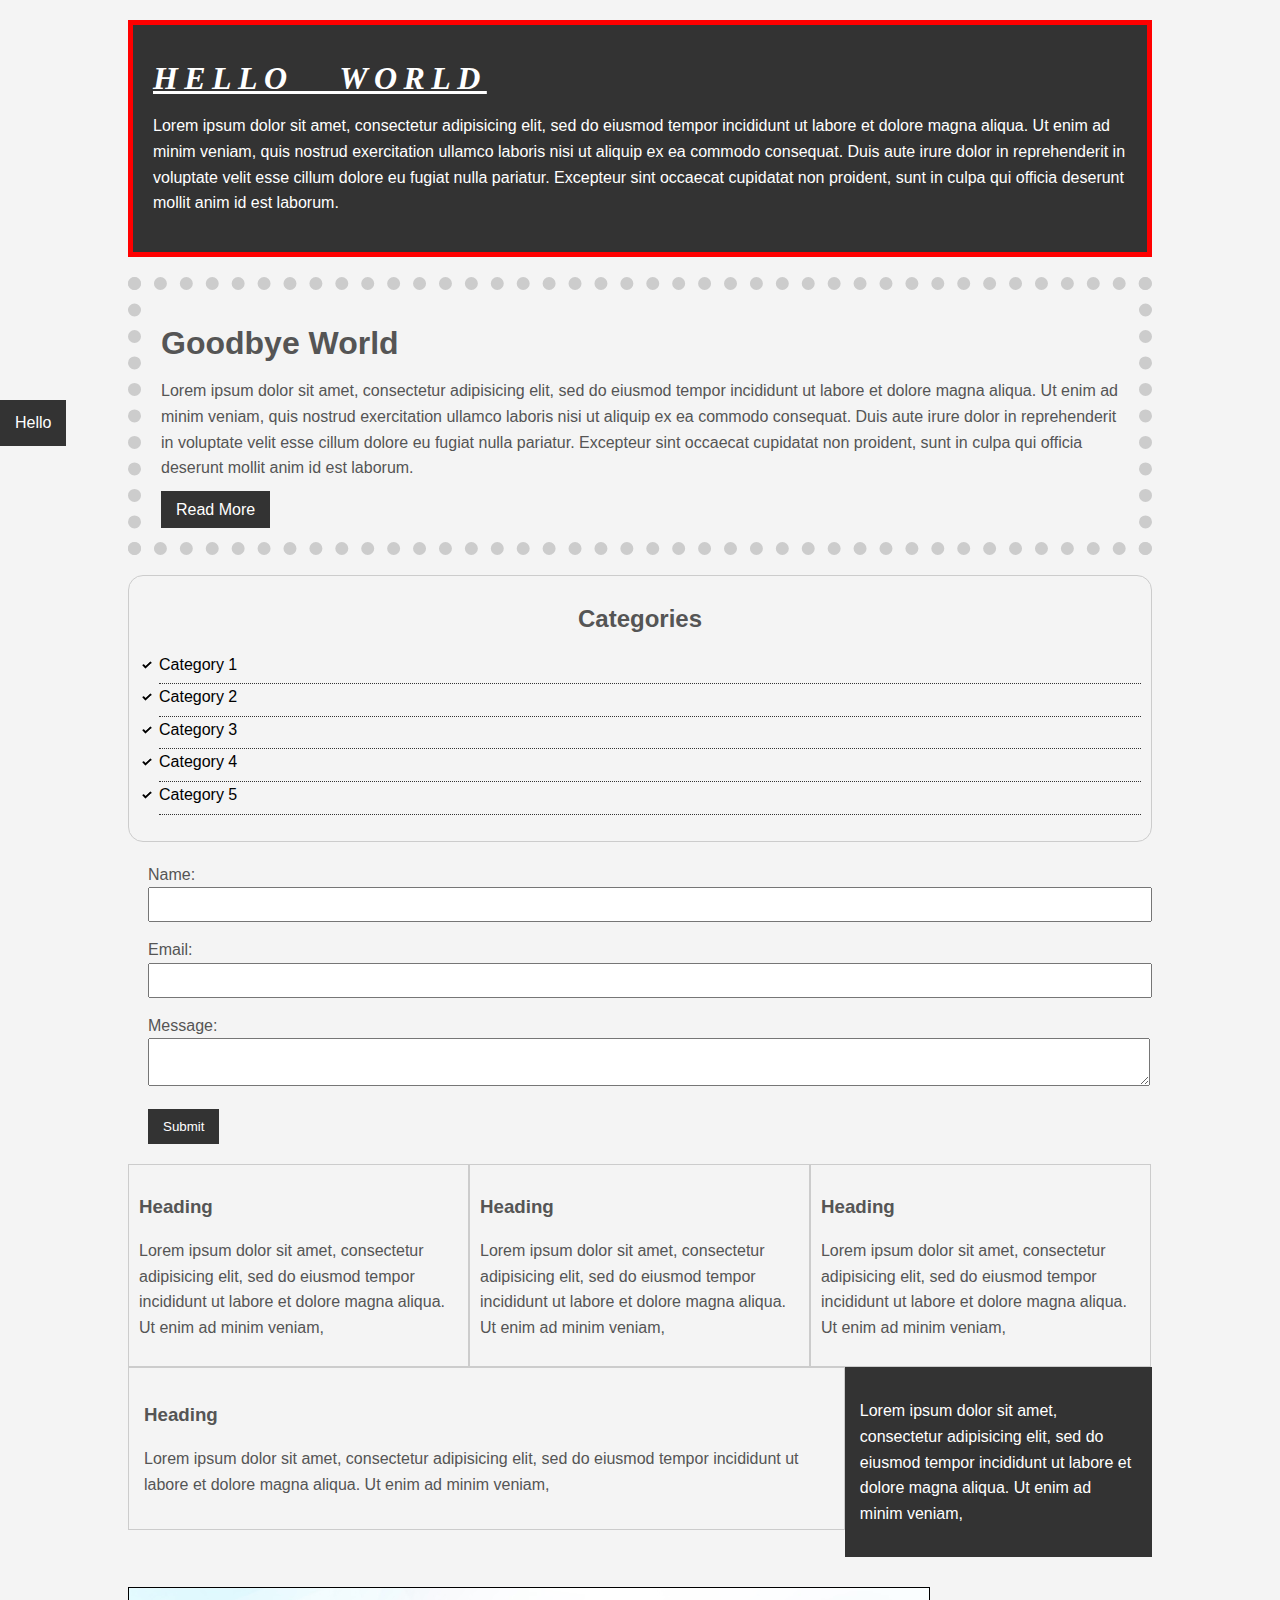
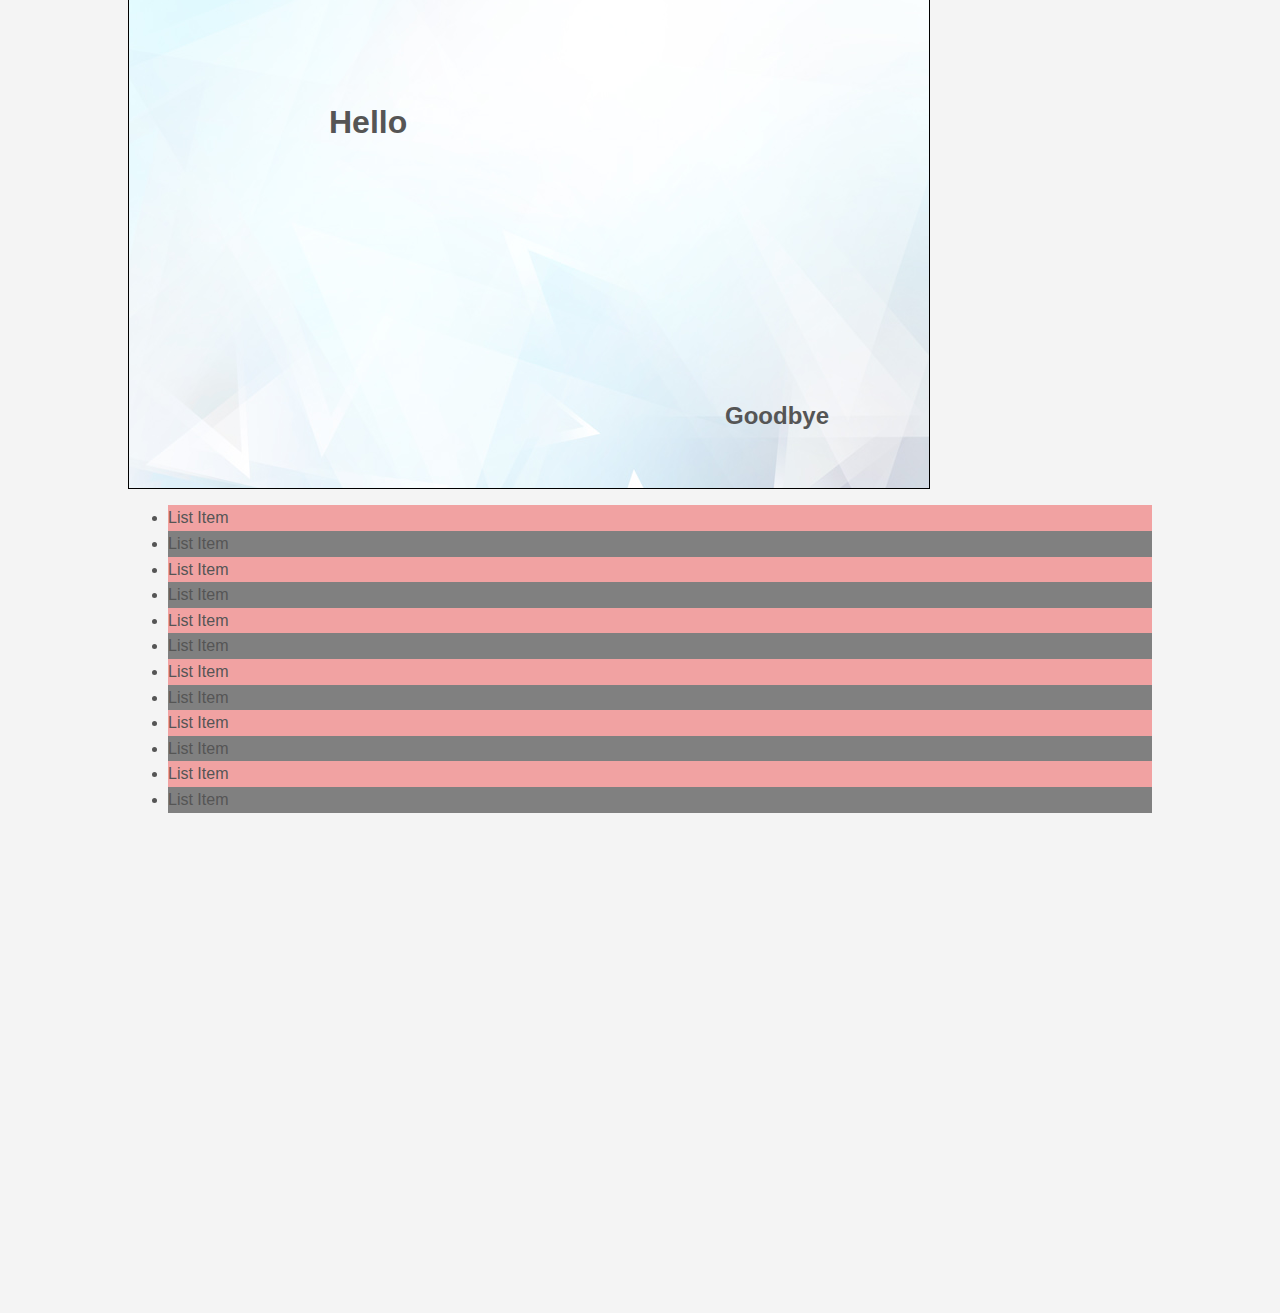
<file: csscheatsheet/index.html>
<!DOCTYPE html>
<html>
<head>
	<title>CSS Cheat Sheet</title>
	<link rel="stylesheet" type="text/css" href="css/style.css"> 
</head>
<body>
	<div class="container">
		<div class="box-1">
			<h1>Hello World</h1>
			<p id="pehlaparagrapgh">Lorem ipsum dolor sit amet, consectetur adipisicing elit, sed do eiusmod
			tempor incididunt ut labore et dolore magna aliqua. Ut enim ad minim veniam,
			quis nostrud exercitation ullamco laboris nisi ut aliquip ex ea commodo
			consequat. Duis aute irure dolor in reprehenderit in voluptate velit esse
			cillum dolore eu fugiat nulla pariatur. Excepteur sint occaecat cupidatat non
			proident, sunt in culpa qui officia deserunt mollit anim id est laborum.</p>
		</div>

		<div class="box-2">
			<h1>Goodbye World</h1>
			<p>Lorem ipsum dolor sit amet, consectetur adipisicing elit, sed do eiusmod
			tempor incididunt ut labore et dolore magna aliqua. Ut enim ad minim veniam,
			quis nostrud exercitation ullamco laboris nisi ut aliquip ex ea commodo
			consequat. Duis aute irure dolor in reprehenderit in voluptate velit esse
			cillum dolore eu fugiat nulla pariatur. Excepteur sint occaecat cupidatat non
			proident, sunt in culpa qui officia deserunt mollit anim id est laborum.</p>
			<a class="button" href="">Read More</a>
		</div>

		<div class="categories">
			<h2>Categories</h2>
			<ul>
				<li><a href="#">Category 1</a></li>
				<li><a href="#">Category 2</a></li>
				<li><a href="#">Category 3</a></li>
				<li><a href="#">Category 4</a></li>
				<li><a href="test.html">Category 5</a></li>
			</ul>
		</div>

		<form class="my-form">
			<div class="form-group">
				<label>Name: </label>
				<input type="text" name="name">
			</div>
			<div class="form-group">
				<label>Email: </label>
				<input type="text" name="email">
			</div>
			<div class="form-group">
				<label>Message: </label>
				<textarea name="message"></textarea>
			</div>
			<input class="button" type="submit" value="Submit" name="">
		</form>

		<div class="block">
			<h3>Heading</h3>
			<p>Lorem ipsum dolor sit amet, consectetur adipisicing elit, sed do eiusmod
			tempor incididunt ut labore et dolore magna aliqua. Ut enim ad minim veniam,
			</p>
		</div>
		<div class="block">
			<h3>Heading</h3>
			<p>Lorem ipsum dolor sit amet, consectetur adipisicing elit, sed do eiusmod
			tempor incididunt ut labore et dolore magna aliqua. Ut enim ad minim veniam,
			</p>
		</div>
		<div class="block">
			<h3>Heading</h3>
			<p>Lorem ipsum dolor sit amet, consectetur adipisicing elit, sed do eiusmod
			tempor incididunt ut labore et dolore magna aliqua. Ut enim ad minim veniam,
			</p>
		</div>

		<div class="clr"></div>

		<div id="main-block">
			<h3>Heading</h3>
			<p>Lorem ipsum dolor sit amet, consectetur adipisicing elit, sed do eiusmod
			tempor incididunt ut labore et dolore magna aliqua. Ut enim ad minim veniam,
			</p>
		</div>

		<div id="sidebar">
			<p>Lorem ipsum dolor sit amet, consectetur adipisicing elit, sed do eiusmod
			tempor incididunt ut labore et dolore magna aliqua. Ut enim ad minim veniam,
			</p>
		</div>

		<div class="clr"></div>

		<div class="p-box">
			<h1>Hello</h1>
			<h2>Goodbye</h2>
		</div>

		<ul class="my-list">
			<li>List Item</li>
			<li>List Item</li>
			<li>List Item</li>
			<li>List Item</li>
			<li>List Item</li>
			<li>List Item</li>
			<li>List Item</li>
			<li>List Item</li>
			<li>List Item</li>
			<li>List Item</li>
			<li>List Item</li>
			<li>List Item</li>
		</ul>
	</div><!-- ./container -->

	<a class="fix-me button" href="">Hello</a>

	<div style="margin-top:500px;"></div>
</body>
</html>
</file>
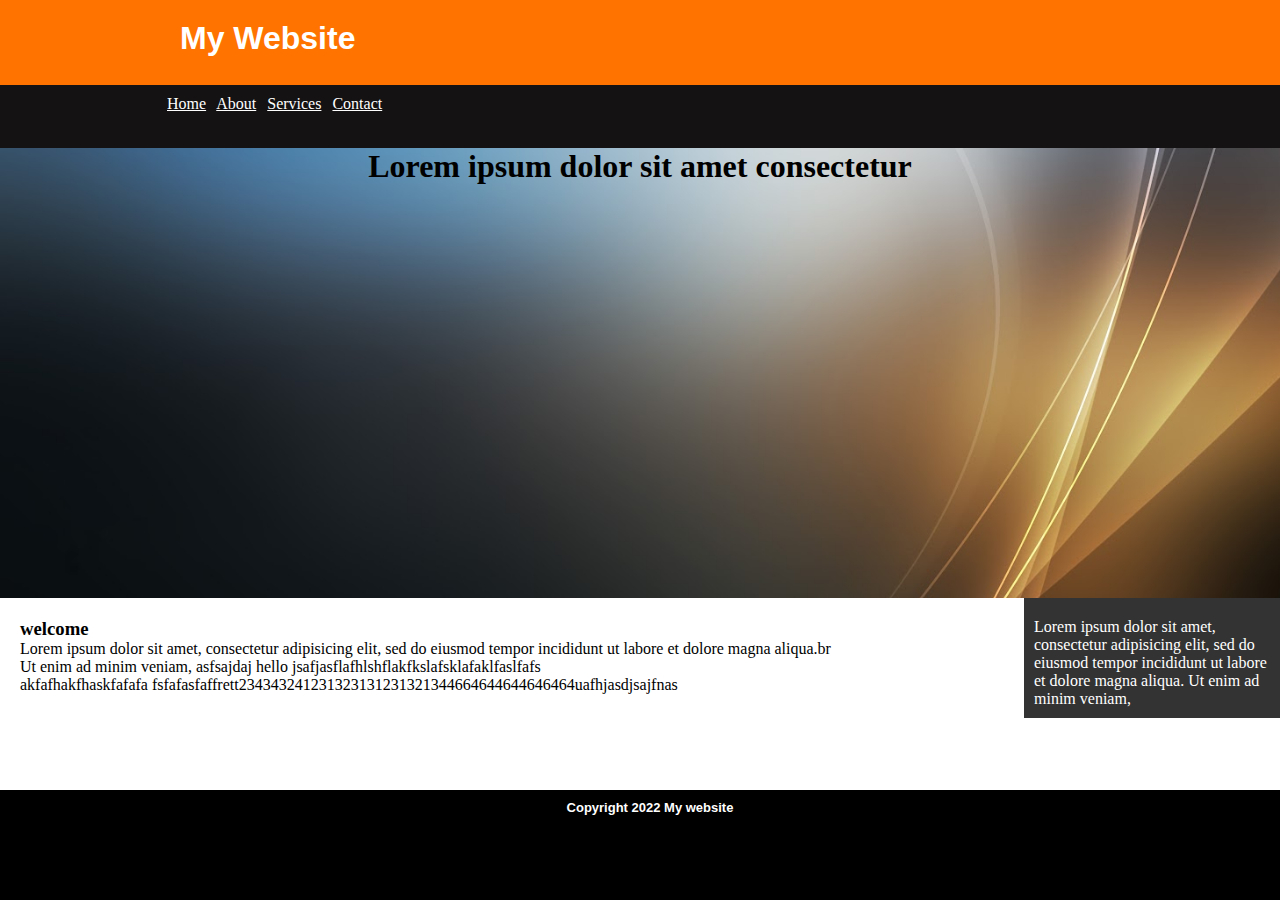
<file: HTML/MYWEBSITE/index.html>
<!DOCTYPE html>
<html lang="en">
<head>
    <title>Mywebsite</title>
    <link rel="stylesheet" href="./CSS/index.css">

</head>

<body class="Hello">
    <div class="adjust">
    <div>
    <h1 class="h1">My Website</h1>
    
    <div class="anchor">
        <div class="home">
        <ul class="abc">
        <a href="!">Home</a>
        <a href="@">About</a>
        <a href="#">Services</a>
        <a href="$">Contact</a>
    </div>
    </ul>
    </div>
</div>
   
    <div class="img">
         <div class="centered"><h3>Lorem ipsum dolor sit amet consectetur</h3></div>
    </div>  
    
    <div id="sidebar">
        <p>Lorem ipsum dolor sit amet, consectetur adipisicing elit, sed do eiusmod
        tempor incididunt ut labore et dolore magna aliqua. Ut enim ad minim veniam,
        </p>
    </div>
    <div>
        <div id="main-block">
			
            <h3>welcome</h3>
           
			<p id="para">Lorem ipsum dolor sit amet, consectetur adipisicing elit, sed do eiusmod
			tempor incididunt ut labore et dolore magna aliqua.br <br> Ut enim ad minim veniam,
			asfsajdaj hello jsafjasflafhlshflakfkslafsklafaklfaslfafs </br>  akfafhakfhaskfafafa
            
        fsfafasfaffrett234343241231323131231321344664644644646464uafhjasdjsajfnas
        </p>
		</div>
    </div>

    
    <!-- <div>
        <h4>welcome</h4>
    </div> -->
    
</div>
<footer class="Footer"> 
    <h1>
        Copyright 2022 My website
    </h1>
</footer>

</body>
</html>
</file>
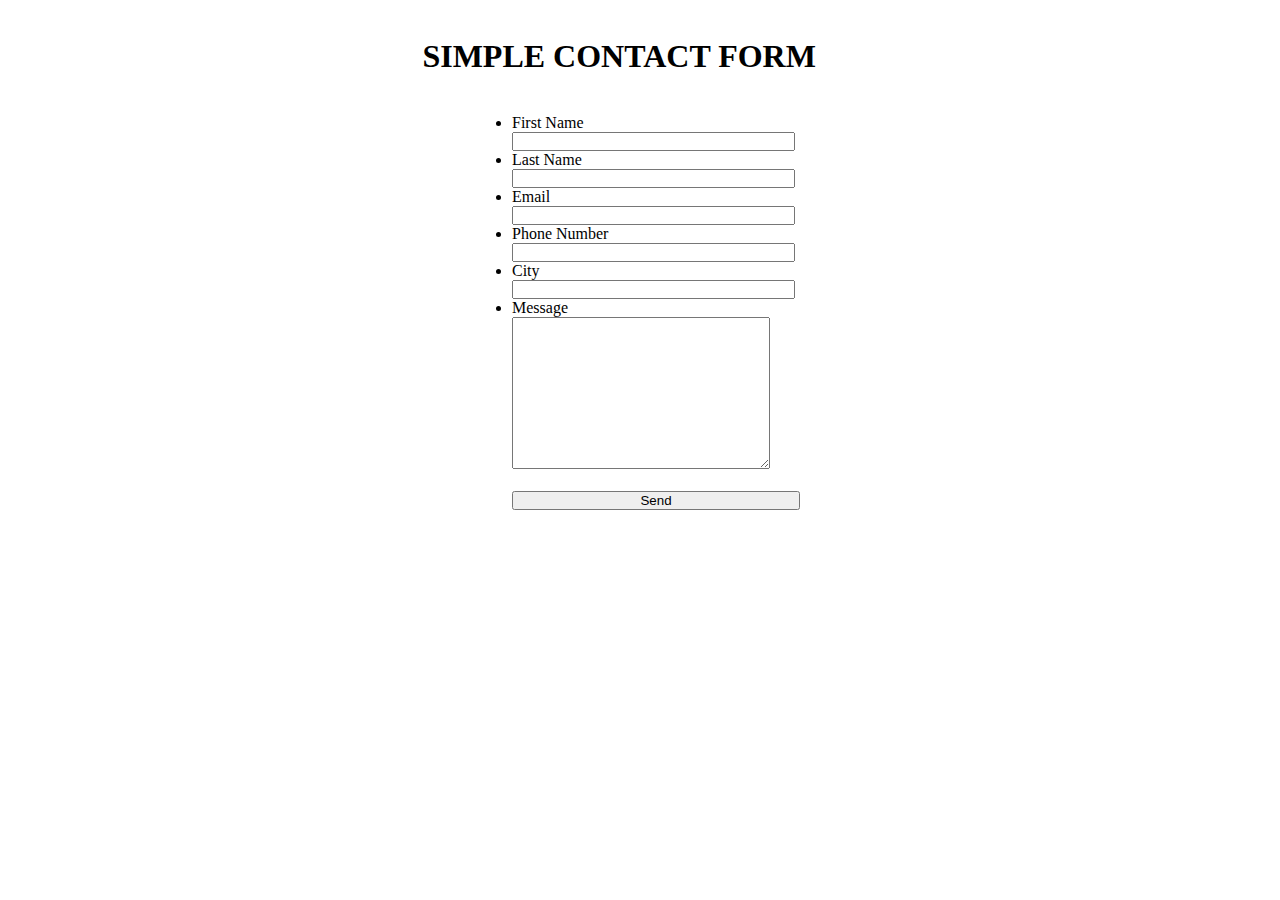
<file: -Muhammad_Shafeen_P22-9278/html.html>
<!DOCTYPE html>
<html lang="en">
<head>
    <link rel="stylesheet" href="./html.css">
    <title>LAB EXAM
    </title>
</head>
<body>
    <h1 id="hello">SIMPLE CONTACT FORM</h1>
    <div class="HTML">
        
        <form action="contact" id="form">
            <ul>
                <li>First Name</li>
                <input type="text"  id="box">
                <li>Last Name</li>
                <input type="text" id="box">
                <li>Email</li>
                <input type="email" id="box">
                <li>Phone Number</li>
                <input type="Phone number" id="box">
                <li>City</li>
                <input type="City" name="" id="boxx">
                <li>Message</li>
                 <textarea name="Message" id="" cols="30" rows="10"></textarea>
                  <br></br>
                 <button id="button">Send</button>

            </ul>
        </form>
    </div>
</body>
</html>
</file>
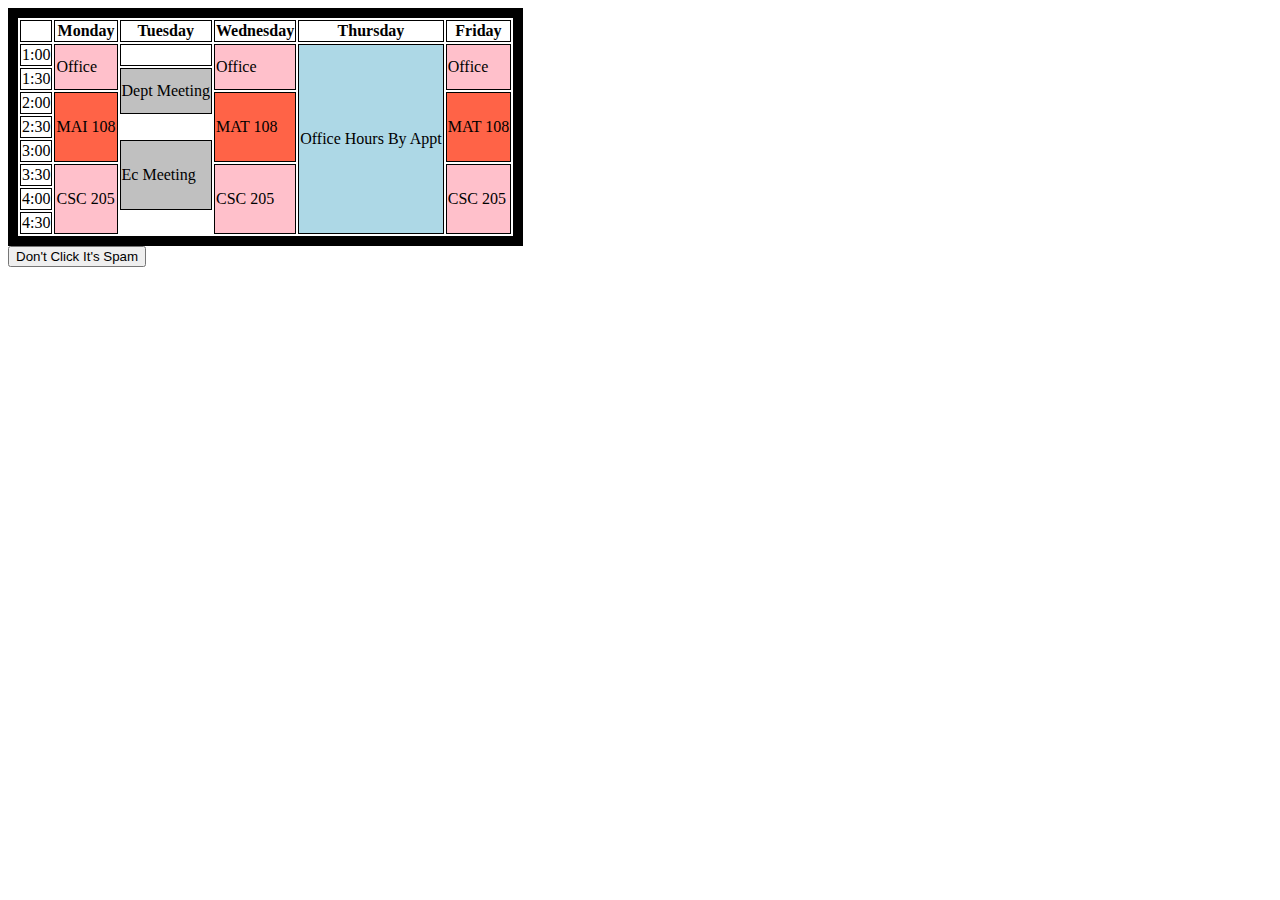
<file: HTML/HTML/ahmed.html>
<html>
<head>
<body>
<Title>Nope</title>
</head>
<body>
<table border=10 bgcolor=white bordercolor=black>
<tr>
<th>  </th>
<th>Monday</th>
<th>Tuesday</th>
<th>Wednesday</th>
<th>Thursday</th>
<th>Friday</th>
</tr>
<tr>
<td >1:00</td>
<td rowspan="2" bgcolor=pink>Office</td>
<td> </td>
<td rowspan="2" bgcolor=pink>Office</td>
<td rowspan="8"bgcolor=lightblue >Office Hours By Appt</td>
<td rowspan ="2"bgcolor=pink>Office</td>
</tr>
<tr>

<td>1:30</td>
<td rowspan="2"bgcolor=silver>Dept Meeting</td>
</tr>
<tr>
<td>2:00</td>
<td rowspan="3"bgcolor=tomato>MAI 108</td>
<td rowspan="3"bgcolor=tomato>MAT 108 </td>
<td rowspan="3"bgcolor=tomato>MAT 108</td>
</tr>
<tr>
<td>2:30</td>
</tr>
<tr>
<td>3:00</td>
<td rowspan="3"bgcolor=silver> Ec Meeting</td>
</tr>
<tr>
<td>3:30</td>
<td rowspan="3"bgcolor=pink>CSC 205</td>
<td rowspan="3"bgcolor=pink>CSC 205</td>
<td rowspan="3"bgcolor=pink>CSC 205</td>

</tr>
<tr>
<td>4:00</td>
</tr>
<tr>
<td>4:30</td>
</tr>
</table>
<button>Don't Click It's Spam</button>
</body>
</html>
</file>
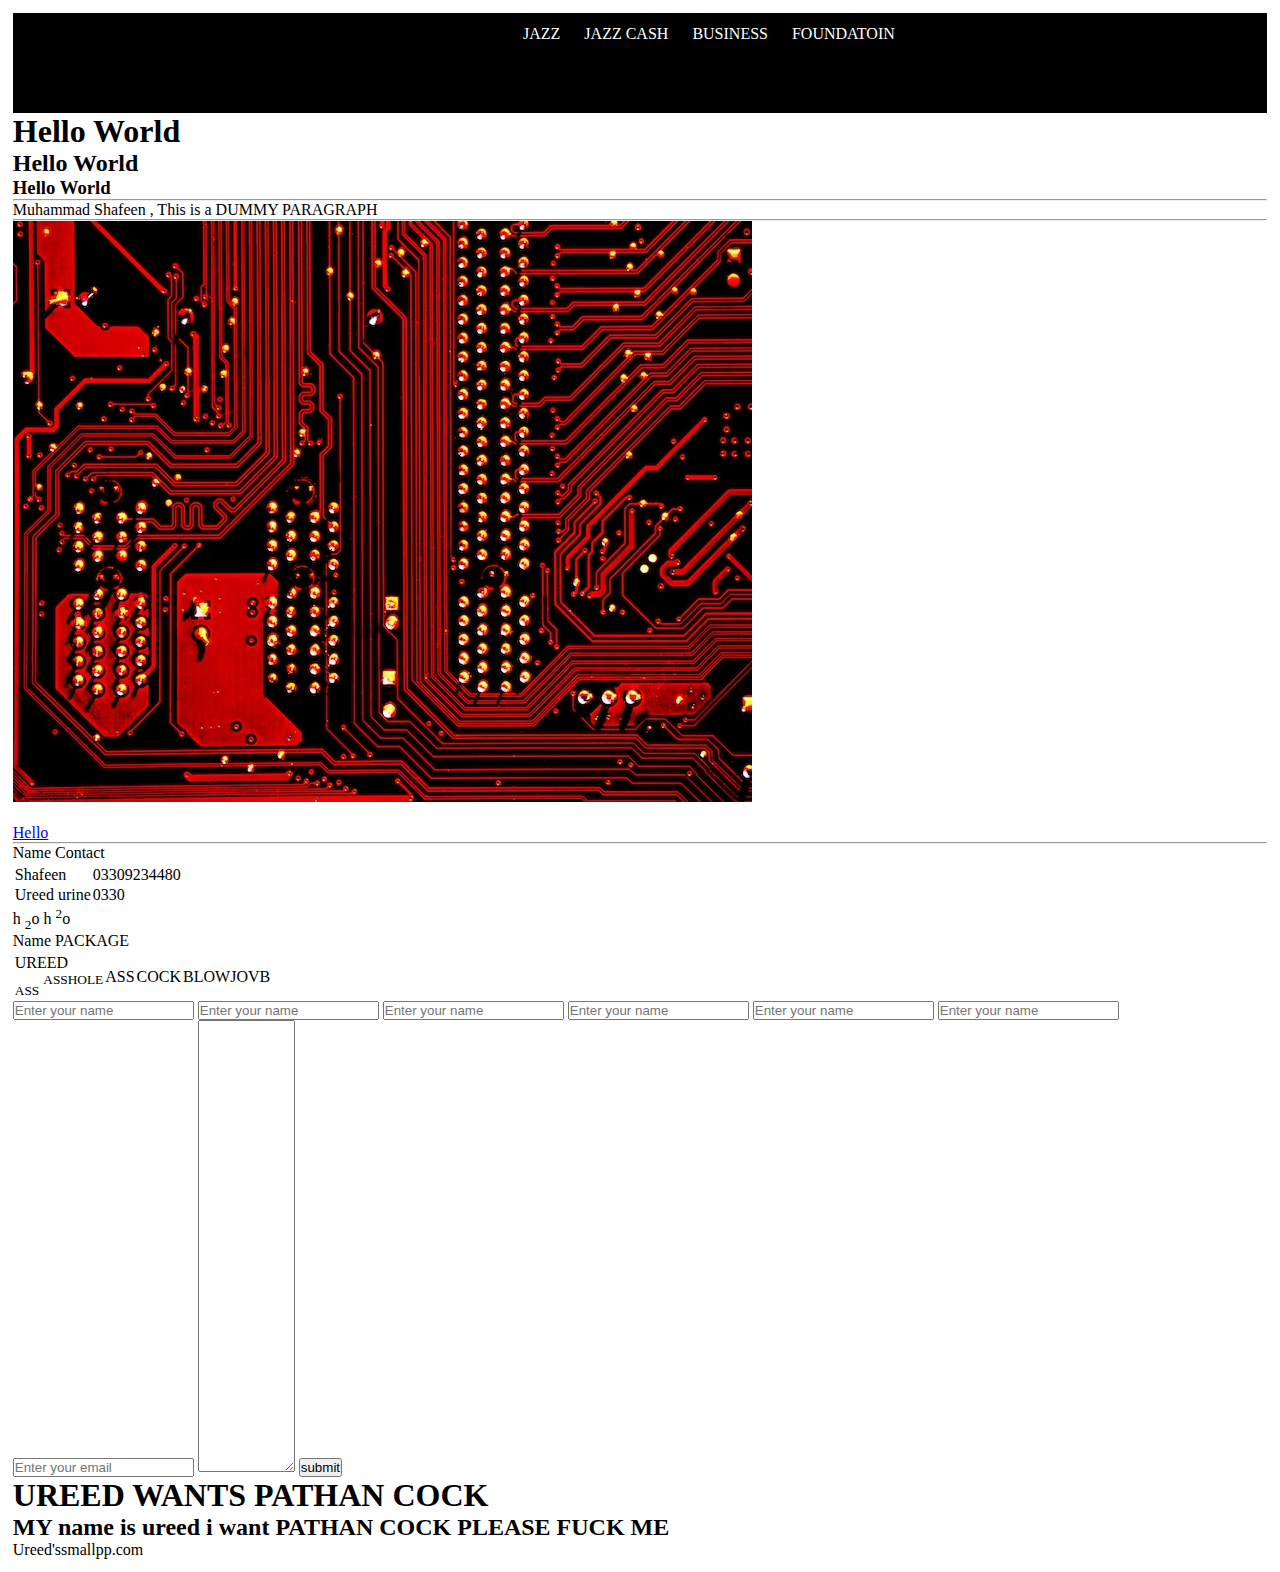
<file: HTML/HTML/HUSSAIN_PRACTICE_1.html>
<!DOCTYPE html>
<html lang="en">

<head>

    <title>Shafeen's Web</title>
    <link rel="stylesheet" href="./Hussain.css">
</head>

<body class="body">
    <nav class="navbar">
        <ul class="untitle">
            <li class="listitems">
                JAZZ
            </li>
            <li class="listitems">
                JAZZ CASH
            </li>
            <li class="listitems">
                BUSINESS
            </li>
            <li class="listitems">
                FOUNDATOIN
            </li>
        </ul>

    </nav>
    <h1>
        Hello World
    </h1>
    <h2>
        Hello World
    </h2>
    <h3>
        Hello World
    </h3>
    <hr>
    </hr>
    <p>
        Muhammad Shafeen , This is a DUMMY PARAGRAPH
    </p>

    <hr>
    </hr>
    <img src="../MYWEBSITE/images/photo-1580584126903-c17d41830450.avif" alt="Hello">
    <br></br>
    <a href="https://mail.google.com/mail/u/0/#inbox" target="_blank">Hello</a>

    <hr>
    </hr>
    <table>
        <thead>
            <tr>
                Name
                Contact
            </tr>
        </thead>
        <tr>
            <td>
                Shafeen
            </td>
            <td>
                03309234480
            </td>
        </tr>
        <tr>
            <td>
                Ureed urine
            </td>
            <td>
                0330
            </td>
        </tr>
    </table>
    <p>
        h <sub>2</sub>o
        h <sup>2</sup>o
    </p>
    <table>
        <thead>
            <tr>
                Name
                PACKAGE
        </thead>
        </tr>
        <tr>
            <td>
                UREED <p><sub>ASS</sub> <sup>ASSHOLE</sup></p>
            </td>
            <td>
                ASS
            </td>
            <td>
                COCK
            </td>
            <td>
                BLOWJOVB
            </td>
        </tr>

    </table>
    <form action="">
        <input type="Text" placeholder="Enter your name">
        <input type="text" placeholder="Enter your name">
        <input type="Text" placeholder="Enter your name">
        <input type="text" placeholder="Enter your name">
        <input type="Text" placeholder="Enter your name">
        <input type="text" placeholder="Enter your name">
        <input type="Email" placeholder="Enter your email ">
        <textarea rows="30" cols="10" id="Hello"></textarea>
        <button>submit</button>


    </form>
    <h1>
        UREED WANTS PATHAN COCK
    </h1>
    <h2>
        MY name is ureed i want PATHAN COCK PLEASE FUCK ME
    </h2>
    <footer>
        <p>Ureed'ssmallpp.com</p>
    </footer>

</body>

</html>
</file>
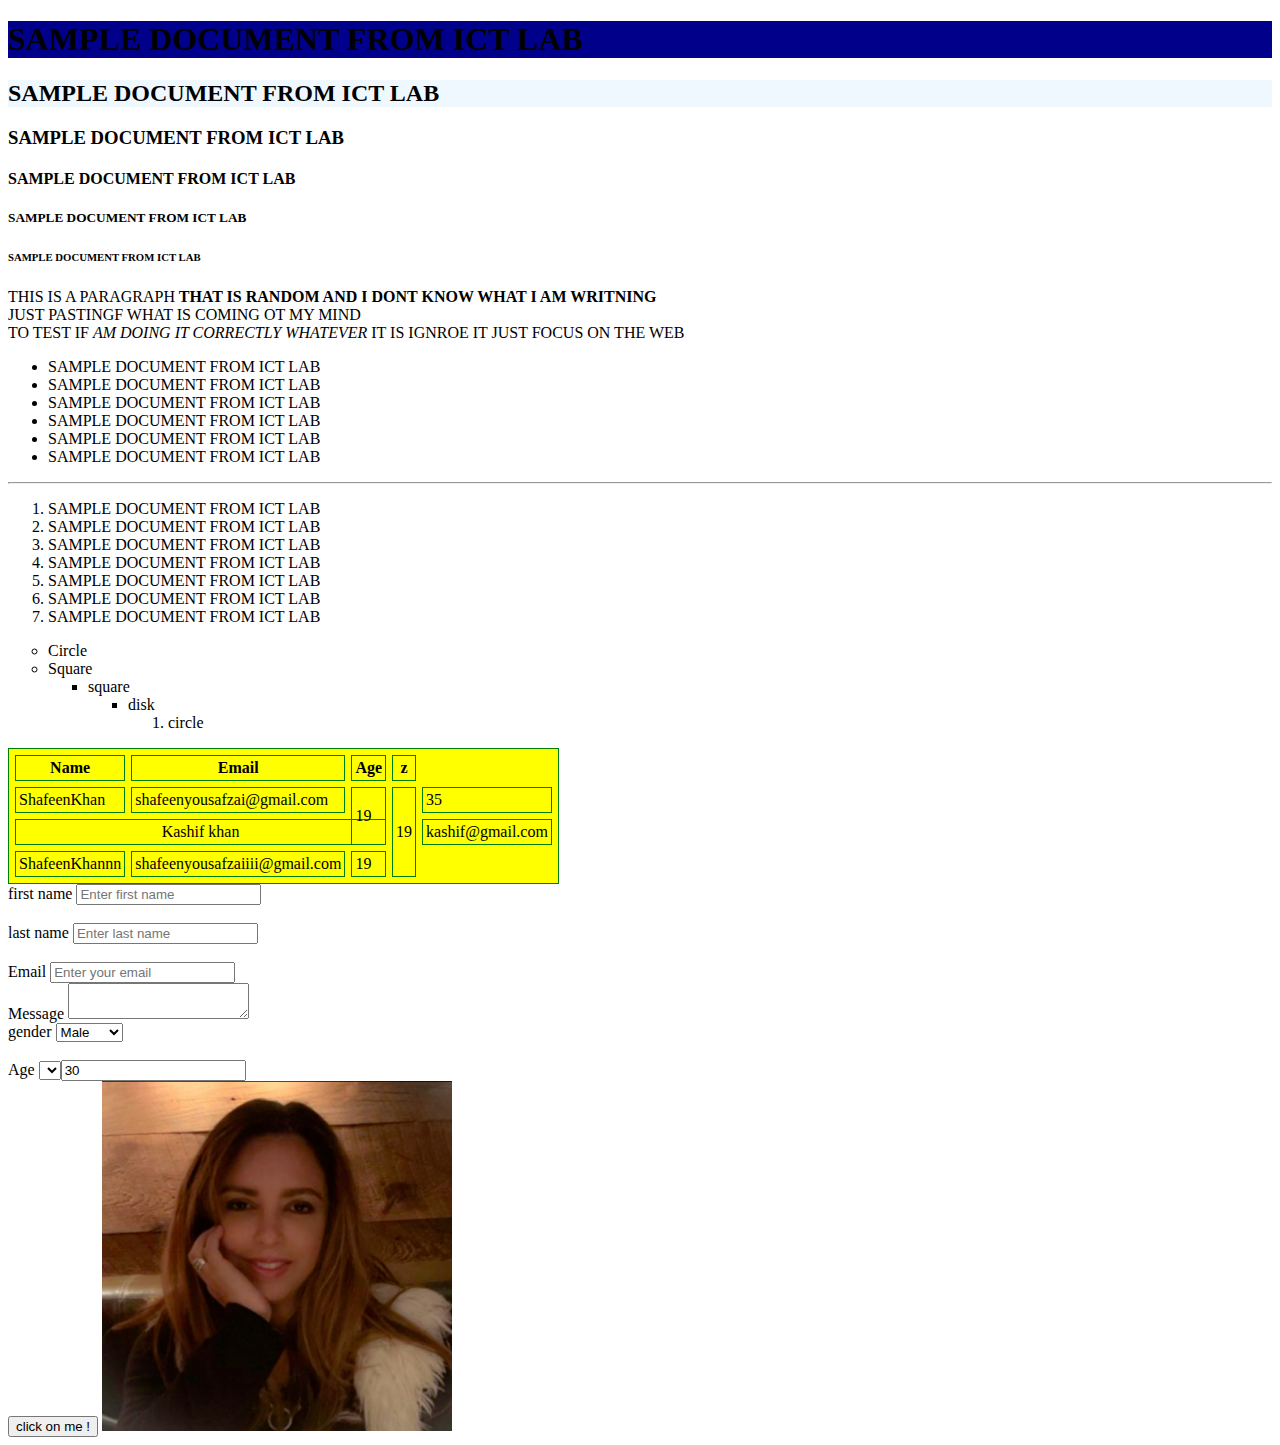
<file: HTML/HTML/ICT_LAB_HTML_INTRO.html>
<!DOCTYPE html>
<html lang="en">
<head>
    <title>ICT LAB TASK</title>
    <style> 
          h1{
            color:rgb(, green, blue);
            background-color: darkblue;
          }
          h2{
            color: rgb(reddishblack,blue,reddishblack);
            background-color: aliceblue;
          }
    
    </style>

</head>
<body>
    <h1 id="Pheli heading">SAMPLE DOCUMENT FROM ICT LAB</h1>
    <h2>SAMPLE DOCUMENT FROM ICT LAB</h2>
    <h3>SAMPLE DOCUMENT FROM ICT LAB</h3>
    <h4>SAMPLE DOCUMENT FROM ICT LAB</h4>
    <h5>SAMPLE DOCUMENT FROM ICT LAB</h5>
    <h6>SAMPLE DOCUMENT FROM ICT LAB</h6>
    <p>THIS IS A PARAGRAPH<!--strong is for bold test --><strong> THAT IS RANDOM AND I DONT KNOW WHAT I AM WRITNING<br></strong> JUST PASTINGF WHAT IS COMING OT MY MIND<br>
     TO TEST IF<!-- for italic text can also use i for em--> <em> AM DOING IT CORRECTLY WHATEVER</em> IT IS IGNROE IT JUST FOCUS ON THE WEB</p>
    <a href="https://www.w3schools.com/tags/tag_comment.asp#:~:text=HTML%20Tag&text=The%20comment%20tag%20is%20used,code%20at%20a%20later%20date." target="_blank"></a>
    <ul>
        <li>SAMPLE DOCUMENT FROM ICT LAB</li>
        <li>SAMPLE DOCUMENT FROM ICT LAB</li>
        <li>SAMPLE DOCUMENT FROM ICT LAB</li>
        <li>SAMPLE DOCUMENT FROM ICT LAB</li>
        <li>SAMPLE DOCUMENT FROM ICT LAB</li>
        <li>SAMPLE DOCUMENT FROM ICT LAB</li>

    </ul>
    <hr >
    <ol>
        <li>SAMPLE DOCUMENT FROM ICT LAB</li>
        <li>SAMPLE DOCUMENT FROM ICT LAB</li>
        <li>SAMPLE DOCUMENT FROM ICT LAB</li>
        <li>SAMPLE DOCUMENT FROM ICT LAB</li>
        <li>SAMPLE DOCUMENT FROM ICT LAB</li>
        <li>SAMPLE DOCUMENT FROM ICT LAB</li>
        <li>SAMPLE DOCUMENT FROM ICT LAB</li>

    </ol>
    <table border="1" bordercolor="Green" bgcolor="yellow" cellpadding="3" cellspacing="6">

        <thead>
            <tr>
                <th>Name</th>
                <th>Email</th>
                <th>Age</th>
                <th>z</th>
            </tr>
        </thead>
        <tbody>
            <tr>
            <td >ShafeenKhan</td>
            <td>shafeenyousafzai@gmail.com</td>
            <td rowspan="2">19</td>
            <td rowspan="4">19</td>
            <td colspan="2" > 35</td> 
            </tr>
        <tr>
            <td td colspan="3" align="center">Kashif khan</td>
            <td>kashif@gmail.com</td>
        </tr>   
        <tr>
            <td >ShafeenKhannn</td>
            <td>shafeenyousafzaiiii@gmail.com</td>
            <td rowspan="3">19</td>
        </tr>     
        <ul type="circle">
            <li>Circle</li>
            <li>Square</li>
        <ul type="square">
            <li>square</li>
        <ul type="disk">
            <li>disk</li>
        <ol type="circle">
            <li>circle</li> 
        </tbody>   
        </table>
        <form >
    <div> 
        <label> first name</label>
        <input type="text" name="First name " placeholder="Enter first name">
    </div>
    <br>
    <div>
        <label> last name</label>
        <input type="text" name="Last name" placeholder="Enter last name">
    </div>
    <br>
    <div>
        <label> Email</label>
        <input type="email" name="email" placeholder="Enter your email">
    </div>
    <div>
        <label> Message</label>
        <textarea type="text"  name="Message" placeholder="Leave a message"> 

        </textarea>
    </div>
    <div>
        <label> gender</label>
        <select name="gender" >
        <option value="Male">Male</option>
        <option value="Female">Female</option>
          <option value="None">None</option>
      </<select>
        
      </select>
    </div>
    <br>
    <div>
        
        <label>Age</label>
        <select name=Age>
           
            <input type="Number" name="Age" value="30">
        
        </select>
    </div>
    <div>
        <label></label>
    </div>
            <button> click on me ! </button>
    <img src="635e2b8788a96.png" alt="_blank">
</form>
</body>
</html>
</file>
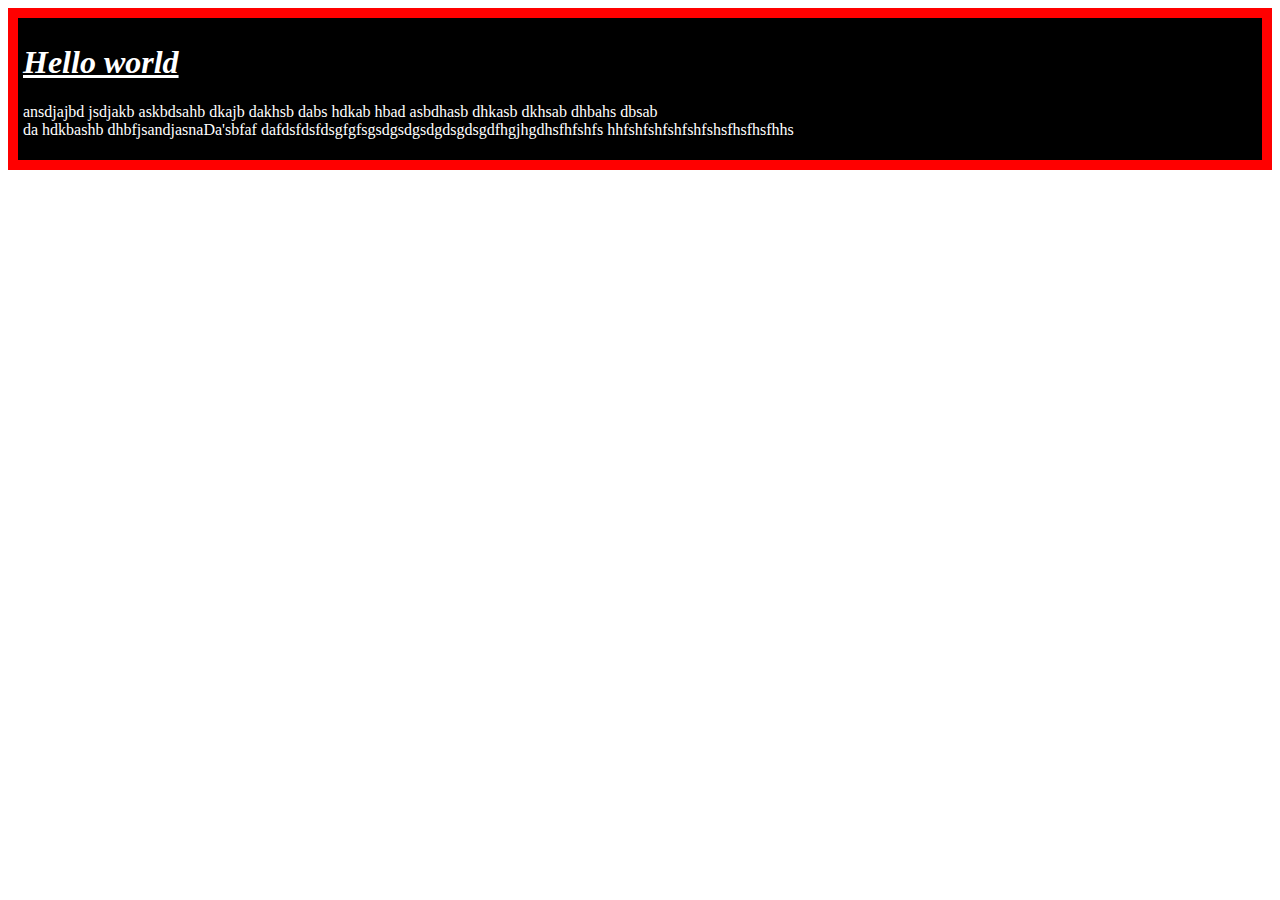
<file: HTML/HTML/para.html>
<!DOCTYPE html>
<html lang="en">
<head>
   
    <title>Document</title>
    <link rel="stylesheet" href="./para.css">
</head>
<body class="mybox">
    <div id="mybox">
    <h1>Hello world </h1>
    <p>ansdjajbd jsdjakb askbdsahb dkajb dakhsb dabs hdkab hbad
         asbdhasb dhkasb dkhsab dhbahs dbsab 
         <br>  da hdkbashb dhbfjsandjasnaDa'sbfaf
         dafdsfdsfdsgfgfsgsdgsdgsdgdsgdsgdfhgjhgdhsfhfshfs
         hhfshfshfshfshfshsfhsfhsfhhs
        </br>
        </p>
    </div>
</body>
</html>
</file>
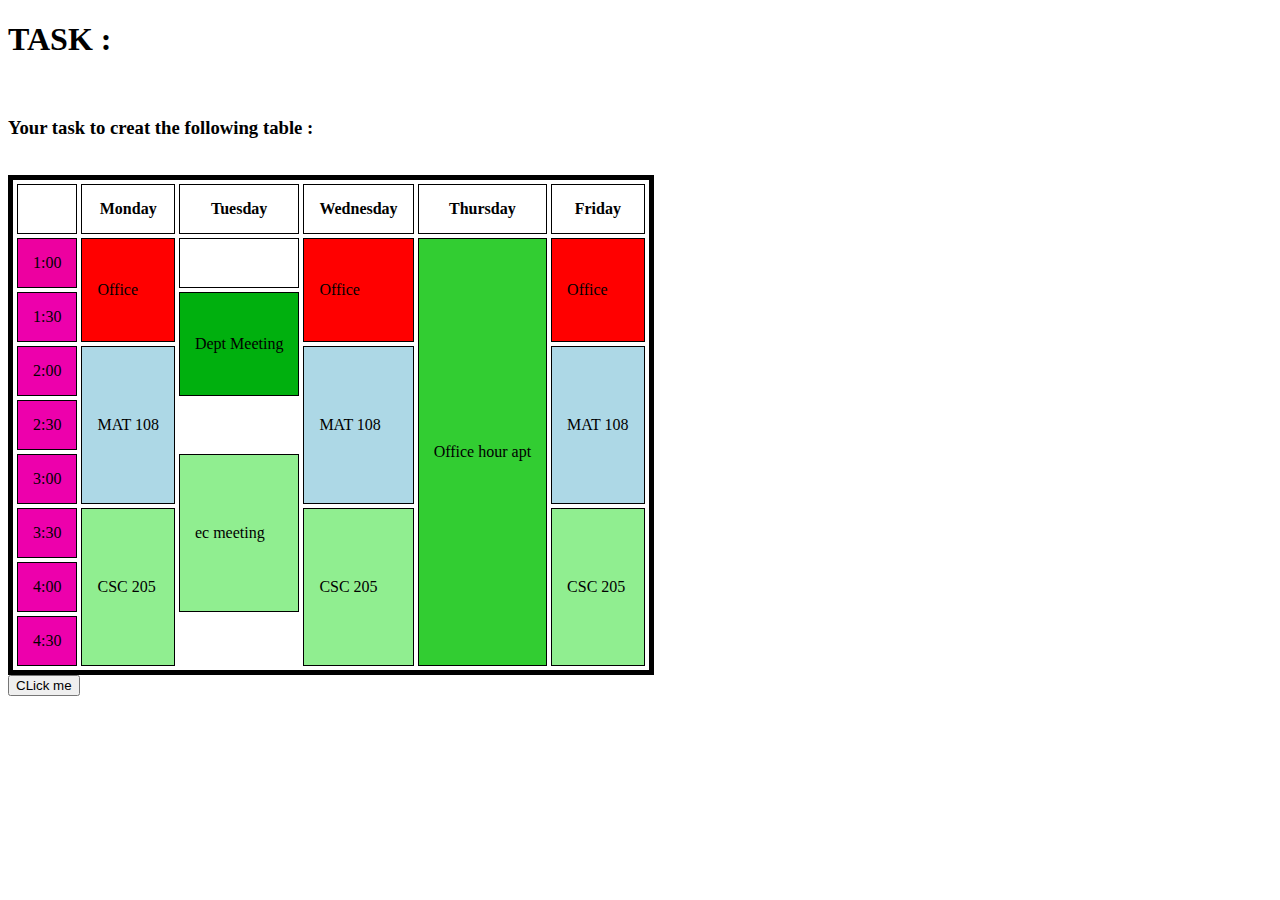
<file: HTML/HTML/table.html>
<!DOCTYPE html>
    <html lang="en">
    <head>
        <title>
        ICT LAB TASK
        </title>
    </head>
    <body>
        <h1>TASK : </h1>
        <br>
        <h3>Your task to creat the following table : </h3>
        <br>
        <table border="5" cellpadding="15" cellspacing="4" bordercolor="black">
            <thead>
                <th> </th>
                <th>Monday</th>
                <th>Tuesday</th>
                <th>Wednesday</th>
                <th>Thursday</th>
                <th>Friday</th>
            </thead>
            <tbody >

                <tr><td bgcolor="reddishblakc" textcolor="Black">1:00 </td>
                <td rowspan="2" bgcolor="Red">Office</td>
                <td>   </td>
                <td rowspan="2" bgcolor="Red">Office</td>
                <td rowspan="10" bgcolor="limegreen" colspan="1">Office hour apt</td>
                <td rowspan="2" bgcolor="Red">Office</td>
                        
                
            </tr>
            <tr>
                
                <td bgcolor="reddishblack">1:30</td>
                <td rowspan="2" bgcolor="lightbluegreen">Dept Meeting</td>
            
                
            </tr>
            <tr>
                <td bgcolor="reddishblack">2:00</td>
                <td rowspan="3" bgcolor="lightblue"> MAT 108</td>
                <td rowspan="3" bgcolor="lightblue"> MAT 108</td>
                <td rowspan="3" bgcolor="lightblue"> MAT 108</td>
                
                
            </tr>        
            <tr>
                <td bgcolor="reddishblack">2:30</td>
                </tr>
                
                
            <tr>
                <td bgcolor="reddishblack">3:00</td>
                <td rowspan="3" bgcolor="lightgreen">ec meeting</td>
                
            
                
            </tr>
            <tr>
                <td bgcolor="reddishblack">
                    3:30
                    <td rowspan="3" bgcolor="lightgreen"> CSC 205</td>
                    <td rowspan="3" bgcolor="lightgreen"> CSC 205</td>
                    <td rowspan="3" bgcolor="lightgreen">CSC 205</td>
                </td>
            
            </tr>
            
            <tr>
                <td bgcolor="reddishblack">
                    4:00
                    
                
                </td>
            </tr>
            <tr>
                <td bgcolor="reddishblack">
                    4:30
                </td>
            </tr>
            
            </tbody>
            <tbody>

            </tbody>
        </table>
    <button>CLick me </button>    
        
        
    </body>
    </html>
</file>
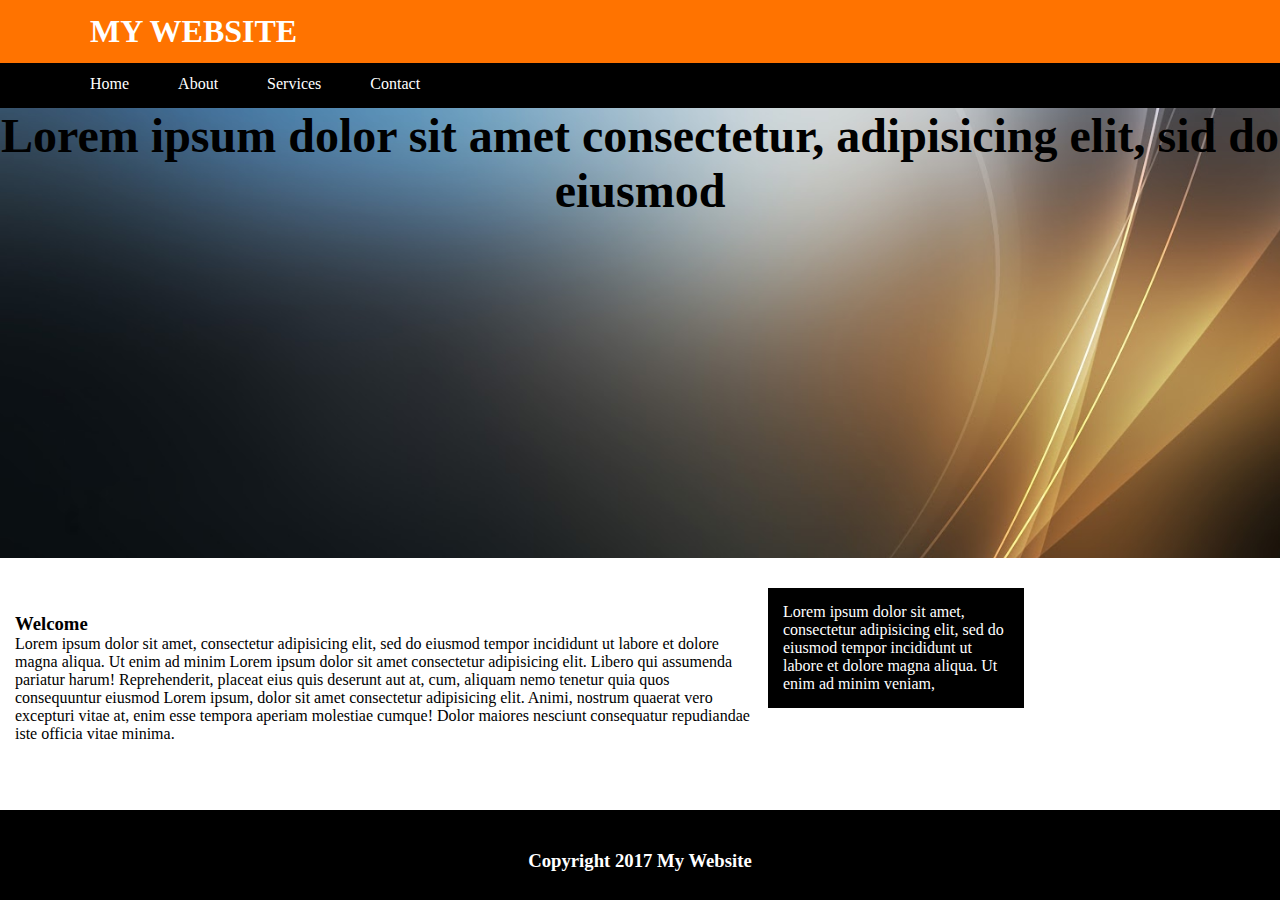
<file: HTML/ProfessorHTML/p.html>
<!DOCTYPE html>
<html lang="en">
<head>
    <meta charset="UTF-8">
    <meta http-equiv="X-UA-Compatible" content="IE=edge">
    <meta name="viewport" content="width=device-width, initial-scale=1.0">
    <title>MY WEBSITE</title>
    <link rel="stylesheet" href="./p.css">
</head>
    <div class="website">
    <h1 class="head">MY WEBSITE</h1>
    </div>
    <nav>
        <ul class="items">
            <li>Home</li>
            <li>About</li>
            <li>Services</li>
            <li>Contact</li>
        </ul>
    </nav>
    <div class="main">
        <h2 class="mainhead">Lorem ipsum dolor sit amet consectetur, adipisicing elit, sid do eiusmod</h2>
    </div>
    <div id="main-block">
        <h3>Welcome</h3>
        <p>Lorem ipsum dolor sit amet, consectetur adipisicing elit, sed do eiusmod
            tempor incididunt ut labore et dolore magna aliqua. Ut enim ad minim Lorem ipsum dolor sit amet consectetur adipisicing elit. Libero qui assumenda pariatur harum! Reprehenderit, 
            placeat eius quis deserunt aut at, cum, aliquam nemo tenetur quia quos consequuntur eiusmod Lorem ipsum, dolor sit amet consectetur adipisicing elit. Animi, nostrum quaerat vero excepturi vitae at, enim esse tempora aperiam molestiae cumque! Dolor maiores nesciunt consequatur repudiandae iste officia vitae minima.
        </p>
    </div>

    <div id="sidebar">
        <p class="p">Lorem ipsum dolor sit amet, consectetur adipisicing elit, sed do eiusmod
        tempor incididunt ut labore et dolore magna aliqua. Ut enim ad minim veniam,
        </p>
    </div>
    <footer><h3>Copyright 2017 My Website</h3></footer>
</body>
</html>
</file>
<file: csscheatsheet/css/style.css>
/*
*{
	margin:0;
	padding:0;
}
*/

body{
	background-color:#f4f4f4;
	color:#555555;

	font-family: Arial, Helvetica, sans-serif;
	font-size:16px;
	font-weight:normal;
	/* Same as above */
	/* font: normal 16px Arial, Helvetica, sans-serif; */

	line-height:1.6em;
	margin:0;
}

a{
	text-decoration: none;
	color:#000;
}

a:hover{
	color:red;
	font-size: larger;
}
a:active{
	color:green;
}


.container{
	width:80%;
	margin:auto;
}

.button{
	background-color:#333;
	color:#fff;
	padding:10px 15px;
	border:none;
}

.button:hover{
	background:red;
	color:#fff;
}

.clr{
	clear:both;
}

.box-1{
	background-color:#333;
	color:#fff;

	border-right:5px red solid;
	border-left:5px red solid;
	border-top:5px red solid;
	border-bottom:5px red solid;
	border-width:3px;
	border-bottom-width:10px;
	border-top-style:dotted;

	border: 5px red solid;

	padding-top:0px;
	padding-bottom:0px;
	padding-right:20px;
	padding-left:20px;

	/* Same as above */
	padding:20px;

	margin-top:20px;
	margin:20px 0;
}
.box-1 h1{
	font-family:Tahoma;
	font-weight:800;
	font-style:italic;
	text-decoration:underline;
	text-transform:uppercase;
	letter-spacing: 0.2em;
	word-spacing: 1em;
}

.box-2{
	border:13px dotted #ccc;
	padding:20px;
	margin:20px 0;
}
.categories{
	border:1px #ccc solid;
	padding:10px;
	border-radius:15px;
}

.categories h2{
	text-align:center;
}

.categories ul{
	padding:0;
	padding-left:20px;
	list-style:square;
	/* list-style:none; */
}
.categories li{
	padding-bottom:6px;
	border-bottom:dotted 1px #333;
	list-style-image: url('../images/check.png');
}

.my-form{
	padding:20px;
}

.my-form .form-group{
	padding-bottom:15px;
}

.my-form label{
	display:block;
}

.my-form input[type="text"], .my-form textarea{
	padding:8px;
	width:100%;
}

.block{
	float:left;
	width:33.3%;
	border:1px solid #ccc;
	padding:10px;
	box-sizing:border-box;
}

#main-block{
	float:left;
	width:70%;
	padding:15px;
	border:1px solid #ccc;
	box-sizing: border-box;
}

#sidebar{
	float:right;
	width:30%;
	background-color:#333;
	color:#fff;
	padding:15px;
	box-sizing: border-box;
}

.p-box{
	width:800px;
	height:500px;
	border:1px solid #000;
	margin-top:30px;
	position:relative;
	background-image:url('../images/bgimage.jpg');
	background-repeat: no-repeat;
	background-position:100px 200px;
	background-position:center top;
}
.p-box h1{
	position:absolute;
	top:100px;
	left:200px;
}

.p-box h2{
	position:absolute;
	bottom:40px;
	right:100px;
}

.my-list li:first-child{
	background: red;
}

.my-list li:last-child{
	background: blue;
}

.my-list li:nth-child(5){
	background: yellow;
}
.my-list li:nth-child(even){
	background: grey;
}
.my-list li:nth-child(odd){
	background: rgb(241, 162, 162);
}


.fix-me{
	position:fixed;
	top:400px;
}
</file>
<file: HTML/MYWEBSITE/CSS/index.css>
*{
  margin: 0;
  padding: 0;  
}

.h1{
    padding-top: 15px;
    
  }
  .anchorhome{
    color: white;
  }
  .anchor a{
    color: white;
  }
  .anchor{
    word-spacing: 7px;
    height: 7vh;
    padding-left: 13vh;
  }
.Hello h1{
    background-color: rgb(201, 127, 49);
    color: white;
    font-family: 'Franklin Gothic Medium', 'Arial Narrow', Arial, sans-serif;
    text-decoration: solid;
    padding: 20px;
    background-color: rgb(255, 115, 0);
    height:5vh;
    padding-left: 20vh;
    color: white;
    
   
}
.centered h3{
    font-size: large;
    text-align: center;
}
.centered h3{
    font-size: large;
    text-align: center;
    font: 400px;  
    background-image:url('../images/showcase.jpg');
	background-repeat: no-repeat;
    background-size: cover;
    background-position: cover;
	background-position:100px 200px;
	background-position:center top;  
    width: 100%;
    height:50vh;
    background-attachment: relative;
    background-repeat: no-repeat;
    text-align: center;
    font-weight: bolder;
    font-size: xx-large;
    text-size-adjust: center;
    text-align: center;
}
#sidebar{
	float: right;

	width:20%;
	background-color:#333;
	color:#fff;
	padding:10px;
	box-sizing: border-box;
    padding-top: 20px;
    border: 10px;
    border-style: hidden;
}   
#main-block{
	float:left;
	width:70%;
	padding:15px;
	border:1px solid #ccc;
	box-sizing: border-box;
    border-style: hidden;
    padding: 20px;
    padding-bottom: 20px;
    height: 50px    ;
}
#para{
    
}
.anchor{
    background-color: rgb(20, 18, 18);
}
.adjust{
    padding-left: 100px;
    padding: 0%;
   
}
.centered {
    padding: 0%;
    position: relative;
  }
 .img{
    width: 100%;
    height:50vh;
    background-attachment: relative;
    background-position: cover   ;
    background-repeat: no-repeat;
    background-size: cover;
    text-align: center;
    font-weight: bolder;
    font-size: xx-large;
    text-size-adjust: center;
    background-position: center;
}
.anchor ul{
    padding-top: 10px;
    padding-bottom: 10px;
    padding-left: 50px;

}
.Footer h1{
    position:fixed;
    bottom: 0%;
    background-color: black;
    background-size: 100%;
    color: white;
    width: 100%;
    height: 10%;
    text-align: center;
    font-size: small;
    align-items: center ;
    font-family: 'Franklin Gothic Medium', 'Arial Narrow', Arial, sans-serif;
    padding: 10px;
}
</file>
<file: -Muhammad_Shafeen_P22-9278/html.css>
*{
    padding: 0%;
    margin: 0%;
}
.HTML{
    padding-left: 40%;
    padding-top: 3%;
    color: black ;
    background-color: white;
    align-items: center;
    /* width: 5%; */
    border: 10vh;
    
}
#hello{
  align-items: center;
  padding-left: 33%;
  padding-top: 3%;
}
#box{
    width: 31vh;
}
#boxx{
    width: 31vh;
}
#button{
    width: 32vh;
}
#form{
  position: relative;
  border: 10vh;
  border-color: aquamarine;
}
</file>
<file: HTML/HTML/Hussain.css>
*{
    margin: 0%;
    padding: 0%;
}
.listitems
{
     display: inline;
     padding-right: 10px;
     margin-right: 10px;
     top: 0.2vh;
    position: relative  ;
    }
.navbar
{
  padding-top: 10px;
  padding-left: 13.5cm;
  background-color: black;
  color: white;
  /* justify-content: center; */
  height: 10vh;
  position: relative;
  /* display: flex;
  justify-content: center; */

}
.body{
  padding: 1%;
  margin: 1   %;
}
</file>
<file: HTML/HTML/para.css>
.mybox div{
    background-color: black;
    border: 20px;
    padding: 20px;
    color: white;
    border-style: solid;
    color: red;
    padding: 5px;
    border-width: 10px;
    
}
.mybox h1{
    font-style: italic;
    text-decoration: underline;
    text-shadow: 1px;
    background-color: black;
    color: white;

}
.mybox p{
    color: white;
}
</file>
<file: HTML/ProfessorHTML/p.css>
*{
	margin:0;
	padding:0;
}
.website{
    background-color: rgb(255, 115, 0);
    height: 7vh;
    padding-left: 10vh;
    color: white;
}
.head{
    padding-top: 13px;
}
nav{
    background-color: black;
    height: 5vh;
    color: white;
    word-spacing: 5vh;
    padding-left: 10vh;
    
}
li{
    display: inline;
    position: relative;
    top: 12px;
}

#main-block{
	float:left;
	width:60%;
	padding:15px;
	border:0px solid #ccc;
	box-sizing: border-box;
}
#sidebar{
    float: left;
    margin-top: 30px;
	width:20%;
	background-color:black;
	color:#fff;
    padding: 15px;
	box-sizing: border-box;
}
.main{
    width: 100%;
    height:50vh;
    background: url(../MYWEBSITE/images/showcase.jpg);
    background-attachment: relative;
    background-position: cover   ;
    background-repeat: no-repeat;
    background-size: cover;
    text-align: center;
    font-weight: bolder;
    font-size: xx-large;
    text-size-adjust: center;
}
.p{
    position: relative;
    
}
footer{
    position:absolute;
    bottom: 0%;
    background-color: black;
    background-size: 100%;
    color: white;
    width: 100%;
    height: 10%;
    text-align: center;
}
h3{
    padding-top: 40px;
}
</file>
